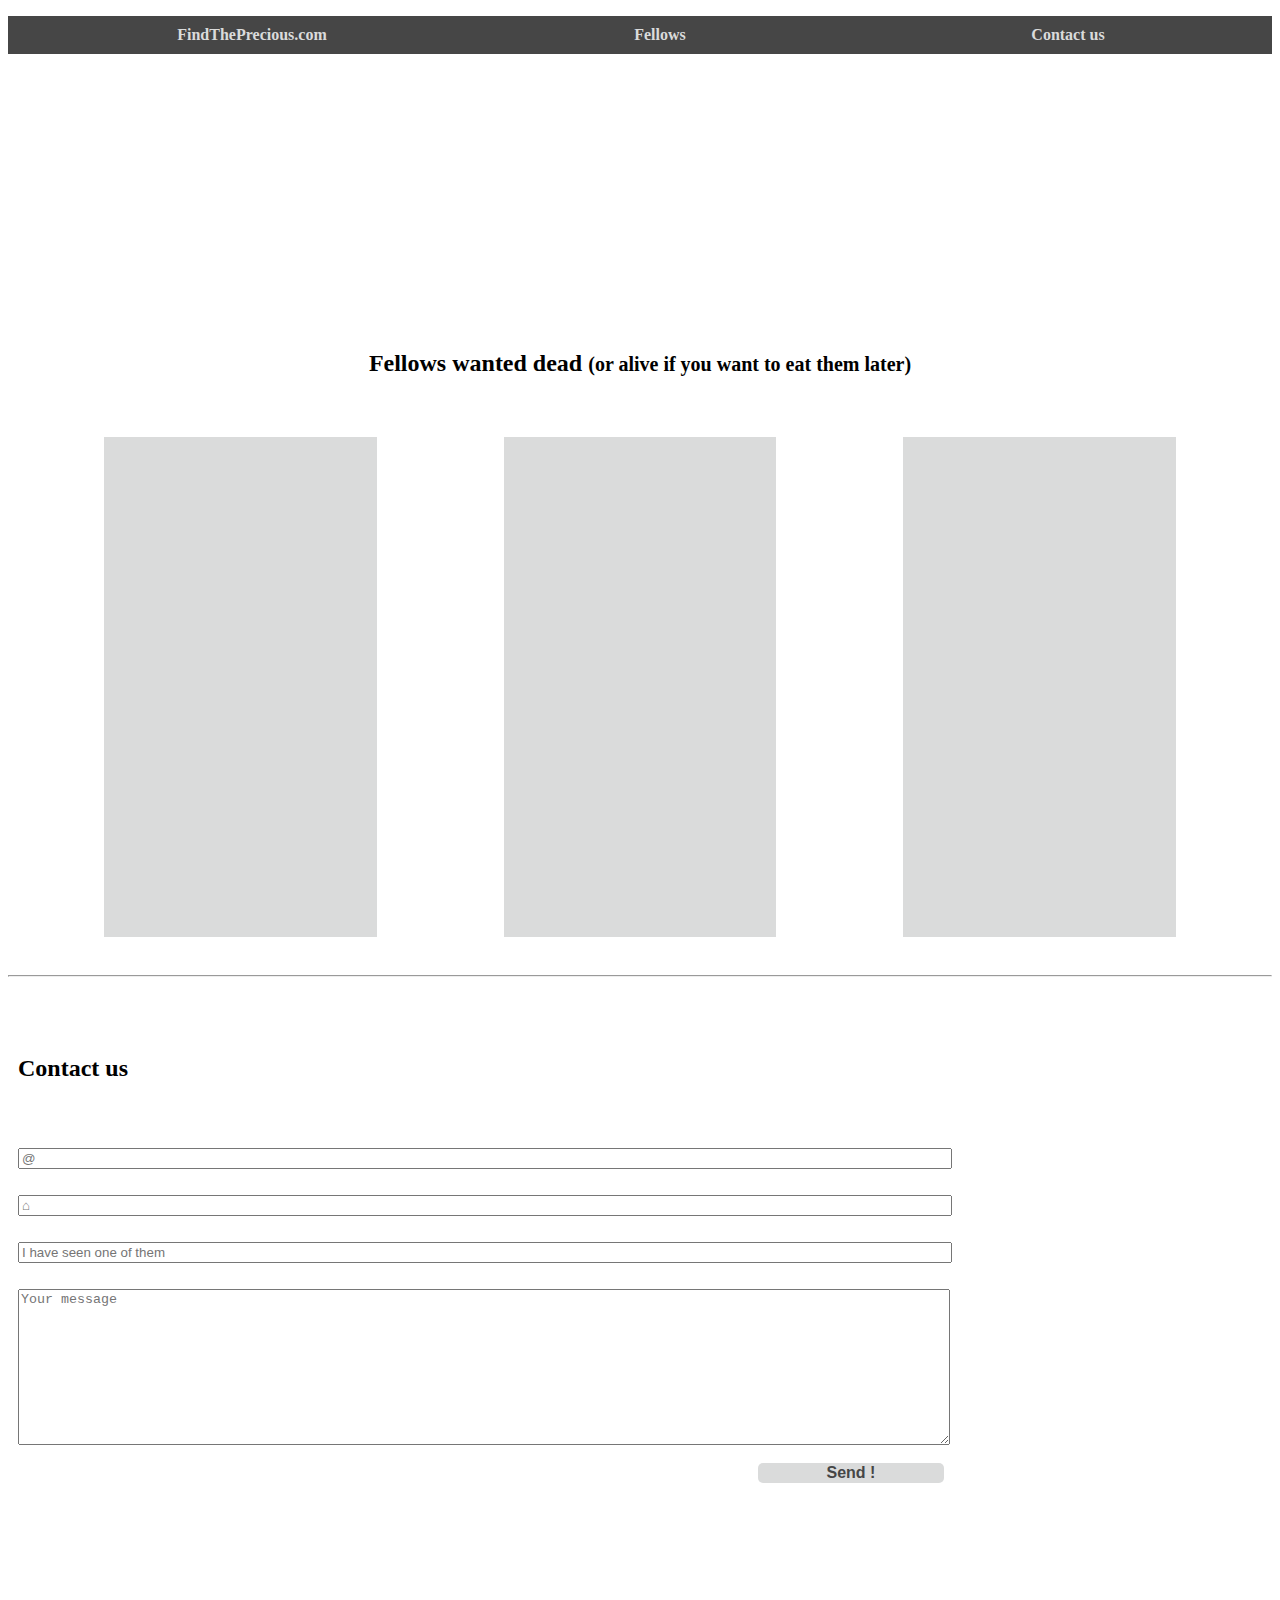
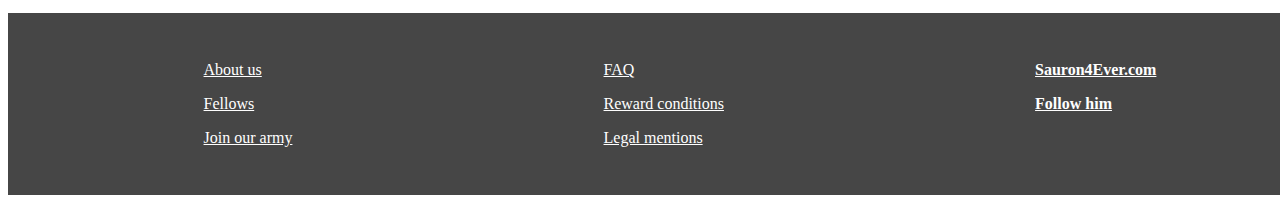
<file: CSS flexbox/index.html>
<!DOCTYPE html>
<html lang="en">
    <head>
        <meta charset="UTF-8">
        <meta name="amine"
      content='width=device-width, initial-scale=1.0, maximum-scale=1.0' />
        <title>Find the precious!</title>
        <link rel="stylesheet" href="style.css">
    </head>
    <body>
        <nav>
            <ul>
                <li>FindThePrecious.com</li>
                <li>Fellows</li>
                <li>Contact us</li>
            </ul>
        </nav>
        <section>
                <div class="carousel"></div>
        </section>
        <section>
            <h2>Fellows wanted dead <small>(or alive if you want to eat them later)</small></h2>
        </section>
        <section>
            <article></article>
            <article></article>
            <article></article>
        </section>
        <hr>
        <form class="form">
            <h2>Contact us</h2>
            <input type="text" placeholder="@" class="infos">
            <input type="text" placeholder="&#8962;" class="infos">
            <input type="text" placeholder="I have seen one of them" class="infos">
            <textarea placeholder="Your message" class="text" rows="10"></textarea> <br/>
            <input type="submit" value="Send !" class="send"/>
        </form>
        <footer>
            <div class="left">
                <a href="">About us</a>
                <a href="">Fellows</a>
                <a href="">Join our army</a>
            </div>
            <div class="center">
                <a href="">FAQ</a>
                <a href="">Reward conditions</a>
                <a href="">Legal mentions</a>
            </div>
            <div class="right">
                <a href="">Sauron4Ever.com</a>
                <a href="">Follow him</a>
            </div>
        </footer>
    </body>
</html>
</file>
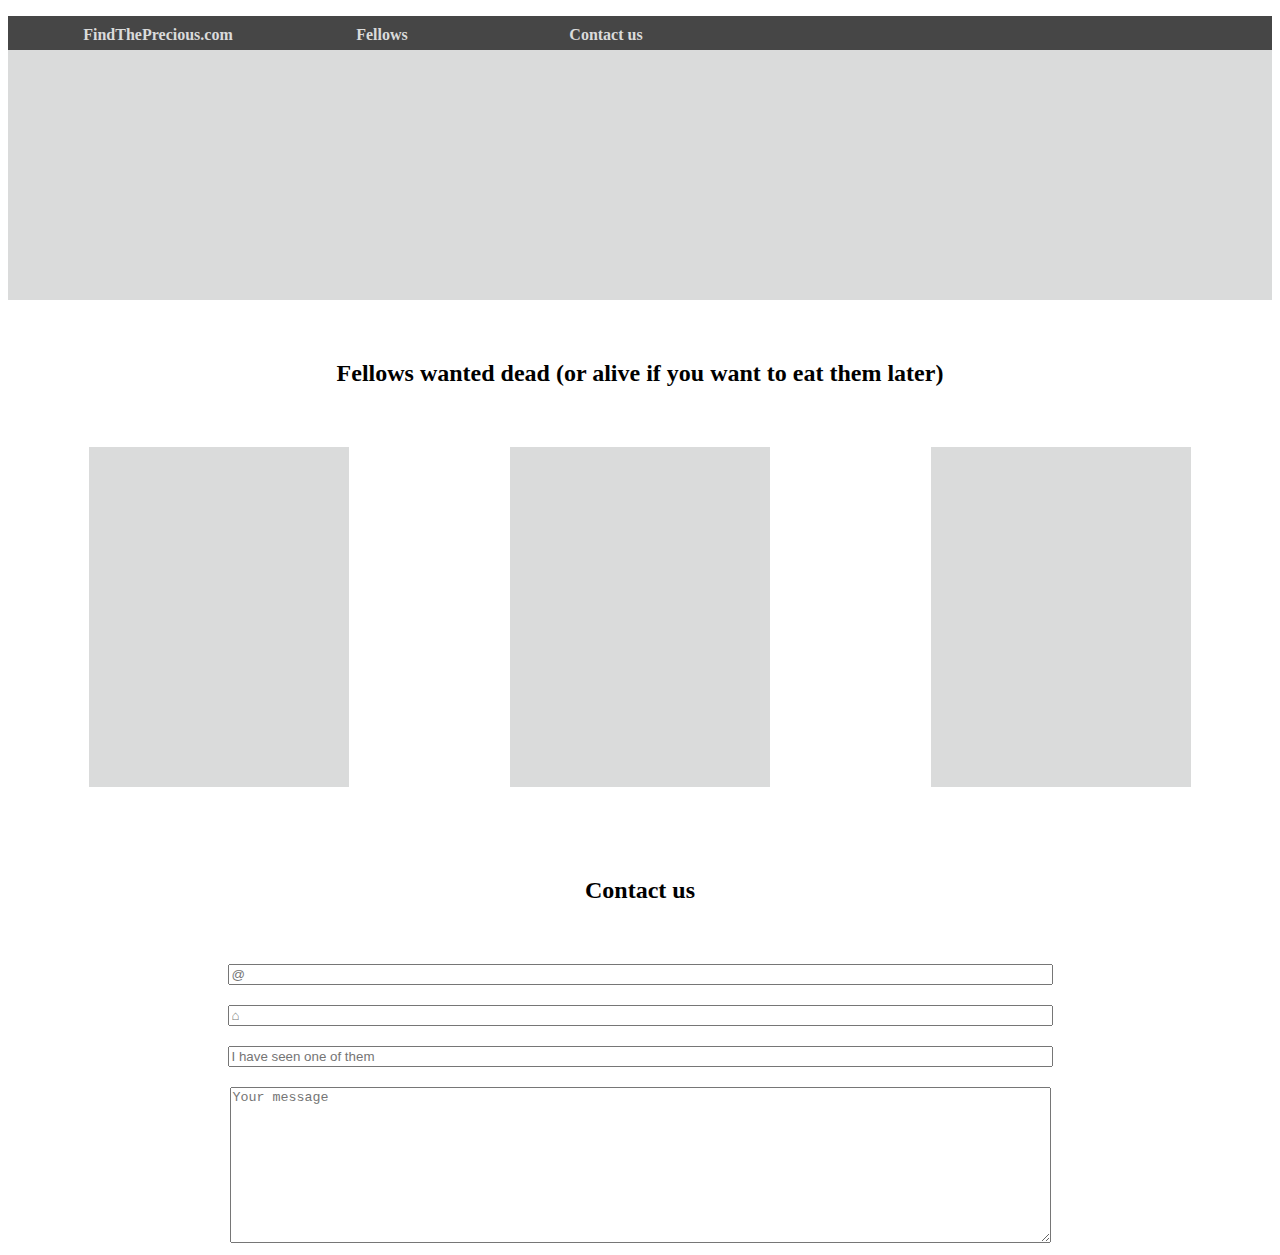
<file: CSS part 2/index.html>
<!DOCTYPE html>
<html lang="en">
    <head>
        <meta charset="UTF-8">
        <title>Find the precious!</title>
        <link rel="stylesheet" href="style.css">
    </head>
    <body>
        <nav>
            <ul>
                <li>FindThePrecious.com</li>
                <li class="selected">Fellows</li>
                <li>Contact us</li>
            </ul>
        </nav>
        <section>
            <div class="carousel"></div>
        </section>
        <section>
            <h2>Fellows wanted dead <class="petit">(or alive if you want to eat them later)</class></em></h2>
        </section>
        <section class="flex">
                <article></article>
                <article></article>
                <article></article>         
        </section>
        <form>
            <div><h2>Contact us</h2></div>
            <div><input type="text" placeholder="@" size="100"></div>
            <div><input type="text" placeholder="&#8962;" size="100"></div>
            <div><input type="text" placeholder="I have seen one of them" size="100"></div>
            <div><textarea placeholder="Your message" rows="10" cols="100"></textarea></form></div>
        </form>
    </body>
</html>
</file>
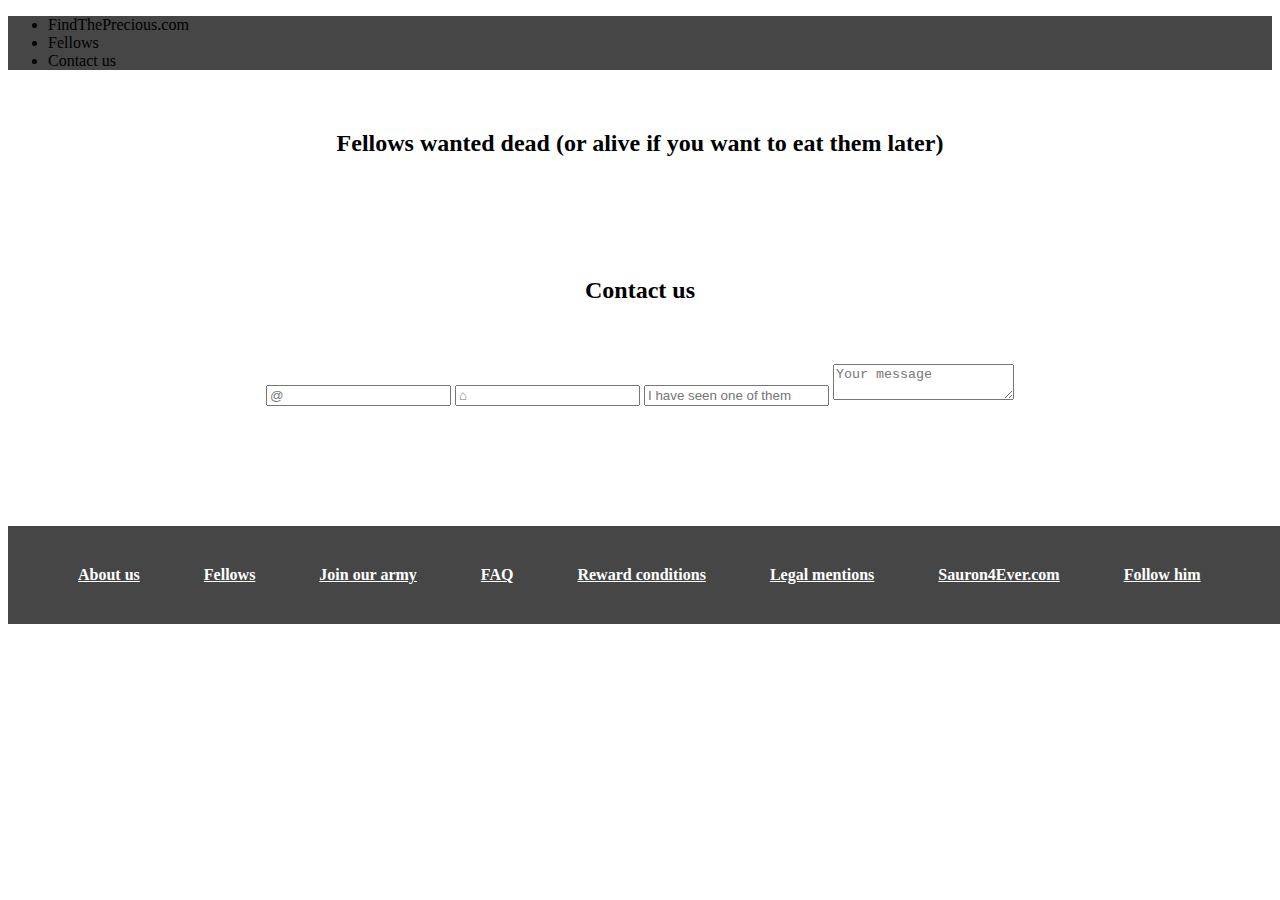
<file: CSS Responsive/index.html>
<!DOCTYPE html>
<html lang="en">
    <head>
        <meta charset="UTF-8">
        <meta name='viewport'
      content='width=device-width, initial-scale=1.0, maximum-scale=1.0' />
        <title>Find the precious!</title>
        <link rel="stylesheet" href="style.css">
    </head>
    <body>
        <nav>
            <ul>
                <li>FindThePrecious.com</li>
                <li>Fellows</li>
                <li>Contact us</li>
            </ul>
        </nav>
        <section>
            <div class="carousel"></div>
        </section>
        <section>
            <h2>Fellows wanted dead (or alive if you want to eat them later)</h2>
        </section>
        <section>
            <div class="flex"></div>
            <div class="flex"></div>
            <div class="flex"></div>      
        </section>
        <form>
            <h2>Contact us</h2>
            <input type="text" placeholder="@">
            <input type="text" placeholder="&#8962;">
            <input type="text" placeholder="I have seen one of them">
            <textarea placeholder="Your message"></textarea>
        </form>
        <footer>
            <a href="">About us</a>
            <a href="">Fellows</a>
            <a href="">Join our army</a>
            <a href="">FAQ</a>
            <a href="">Reward conditions</a>
            <a href="">Legal mentions</a>
            <a href="">Sauron4Ever.com</a>
            <a href="">Follow him</a>
        </footer>
    </body>
</html>
</file>
<file: CSS flexbox/style.css>
ul {
    background-color: #464646;
    display: flex;
}

li {
    font-weight: bold;
    padding: 10px;
    border: 0px solid #5D6063;
    width: 200%;
    color: #DADBDB;
    list-style: none;
    text-align: center;
}

.carousel {
    background-color: #DADBDB;
    height: 15rem;
    margin-top: -20px;
}




h2 {
    margin-top: 60px;
    margin-bottom: 60px;
}

section{
    display: flex;
    flex-direction: row;
    justify-content: center;
}

article {
    background-color: #DADBDB;
    height: 30rem;
    padding: 10px;
    margin-bottom: 30px;
    width: 20%;
    margin-left: 5%;
    margin-right: 5%;
}

input {
    margin-bottom: 20px;
}

footer {
    background-color: #464646;
    padding: 40px;
    width: 100%;
    list-style: none;
    margin-top: 100px;
    display: flex;
    justify-content: space-around;
}

a {
    color: white;
    margin-right: auto;
    padding: 0.5rem;
    display: flex;
}

.left {
    display: flex;
    flex-direction: column;
    flex-wrap: wrap;
}

.center {
    display: flex;
    flex-direction: column;
    flex-wrap: wrap;
}

.right {
    display: flex;
    flex-direction: column;
    flex-wrap: wrap;
    font-weight: bold;
}

.send {
    background-color: #DADBDB;
    width:15%;
    border-radius: 5px;
    cursor: pointer;
    color: #464646;
    border: none;
    outline: none;
    font-size: 1em;
    font-weight: bold;
    align-self: flex-end;
    margin-right: 25%;
}

.form {
    display: flex;
    flex-direction: column;
    margin: 5px 10px 5px 0;
    vertical-align: middle;
    padding: 10px;
}

.infos {
    float: left;
    width: 75%;
    margin-top: 6px;
}

.text {
    float: left;
  width: 75%;
  margin-top: 6px;
}

@media screen and (max-width:961px){
    section {
        text-align: center;
        display: flex;
        flex-direction: column;
        flex-wrap: wrap;
    }

    article {
        background-color: #DADBDB;
        height: 10rem;
        padding: 10px;
        margin-bottom: 30px;
        width: 80%;

    }

    footer {
        display: block;
    }

    a {
        margin-right: auto;
        margin-left: auto;
    }

    form {
        text-align: center;
    }

    .infos, .text {
        width: 100%;
    }

    .send {
        margin-right: 0%;
    }
}
</file>
<file: CSS part 2/style.css>
ul {
    background-color: #464646;
}

li {
    font-weight: bold;
    padding: 10px;
    border: 0px solid #5D6063;
    width: 200px;
    color: #DADBDB;
    list-style: none;
    text-align: center;
    display: inline-block;
}


h2 {
    margin-top: 60px;
    margin-bottom: 60px;
}

form {
    text-align: center;
}

input {
    margin-bottom: 20px;
}

footer {
    background-color: #464646;
    font-weight: bold;
    padding: 40px;
    width: 100%;
    list-style: none;
    margin-top: 100px;
}

a {
    color: white;
    margin-left: auto;
    margin-right: auto;
    padding: 30px;
}

@media screen and (min-width:961px){
    section {
        text-align: center;
    }

    section:nth-child(4){
        display: flex;
    }

    article {
        background-color: #DADBDB;
        height: 20rem;
        padding: 10px;
        margin-bottom: 30px;
        width: 15rem;
        margin-left: auto;
        margin-right: auto;
    }

    .carousel {
        background-color: #DADBDB;
        height: 250px;
        margin-top: -20px;
    }


}
</file>
<file: CSS Responsive/style.css>
ul {
    background-color: #464646;
}

<<<<<<< HEAD
.flex {
    display: flex;
    flex-direction: column;
    flex-wrap: wrap;
    justify-content: center;
    align-items: center;
    align-content: center;
    background-color: #DADBDB;
    height: 20rem;
    padding: 10px;
    margin-bottom: 30px;
    width: 15rem;
    margin-left: auto;
    margin-right: auto;
}
=======
>>>>>>> f794d7275b5533023a8b1313bbe6b80d1ccfe35c
li {
    font-weight: bold;
    padding: 10px;
    border: 0px solid #5D6063;
    width: 200px;
    color: #DADBDB;
    list-style: none;
    text-align: center;
    display: inline-block;
}


h2 {
    margin-top: 60px;
    margin-bottom: 60px;
}

form {
    text-align: center;
}

input {
    margin-bottom: 20px;
}

footer {
    background-color: #464646;
    font-weight: bold;
    padding: 40px;
    width: 100%;
    list-style: none;
    margin-top: 100px;
}

a {
    color: white;
    margin-left: auto;
    margin-right: auto;
    padding: 30px;
}

@media screen and (min-width:961px){
    section {
        text-align: center;
    }

    section:nth-child(4){
        display: flex;
    }

<<<<<<< HEAD
    .flex {
        display: flex;
        flex-direction: column;
        flex-wrap: wrap;
        justify-content: center;
        align-items: center;
        align-content: center;
        background-color: #DADBDB;
        height: 5rem;
=======
    article {
        background-color: #DADBDB;
        height: 20rem;
>>>>>>> f794d7275b5533023a8b1313bbe6b80d1ccfe35c
        padding: 10px;
        margin-bottom: 30px;
        width: 15rem;
        margin-left: auto;
        margin-right: auto;
    }

    .carousel {
        background-color: #DADBDB;
        height: 250px;
        margin-top: -20px;
    }


}
</file>
